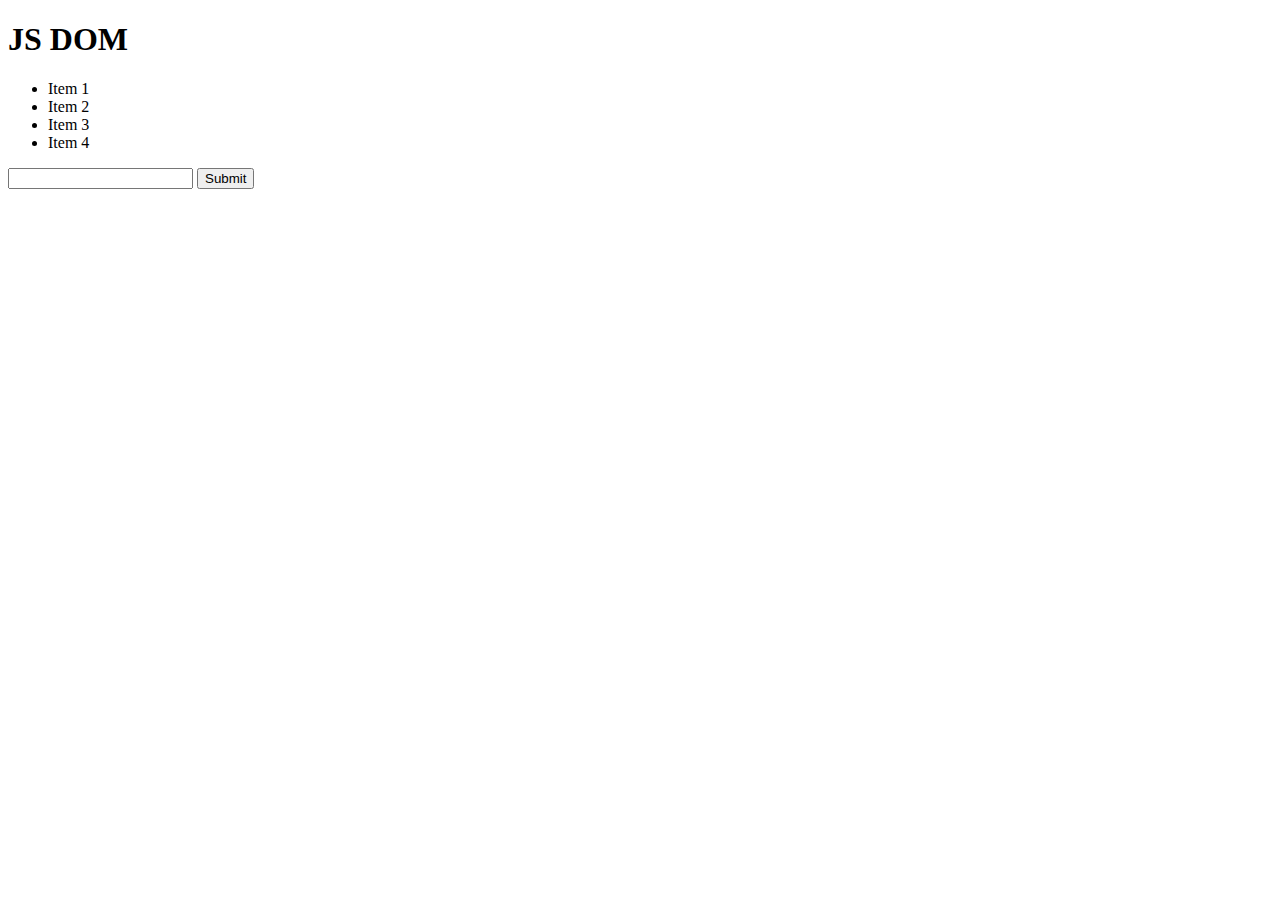
<file: Day_1/index.html>
<!DOCTYPE html>
<html lang="en">
<head>
    <meta charset="UTF-8">
    <meta name="viewport" content="width=device-width, initial-scale=1.0">
    <title>JS DOM</title>
</head>
<body>
    <h1 id="heading">JS DOM</h1>
    <ul id="listwrapper">
        <li class="listItem"> Item 1 </li>
        <li class="listItem"> Item 2</li>
        <li class="listItem"> Item 3</li>
        <li class="listItem"> Item 4</li>
    </ul>

<input  id="inputBox" type="text">
<button id="submit">Submit</button>

    <script src="./script.js"></script>

</body>
</html>
</file>
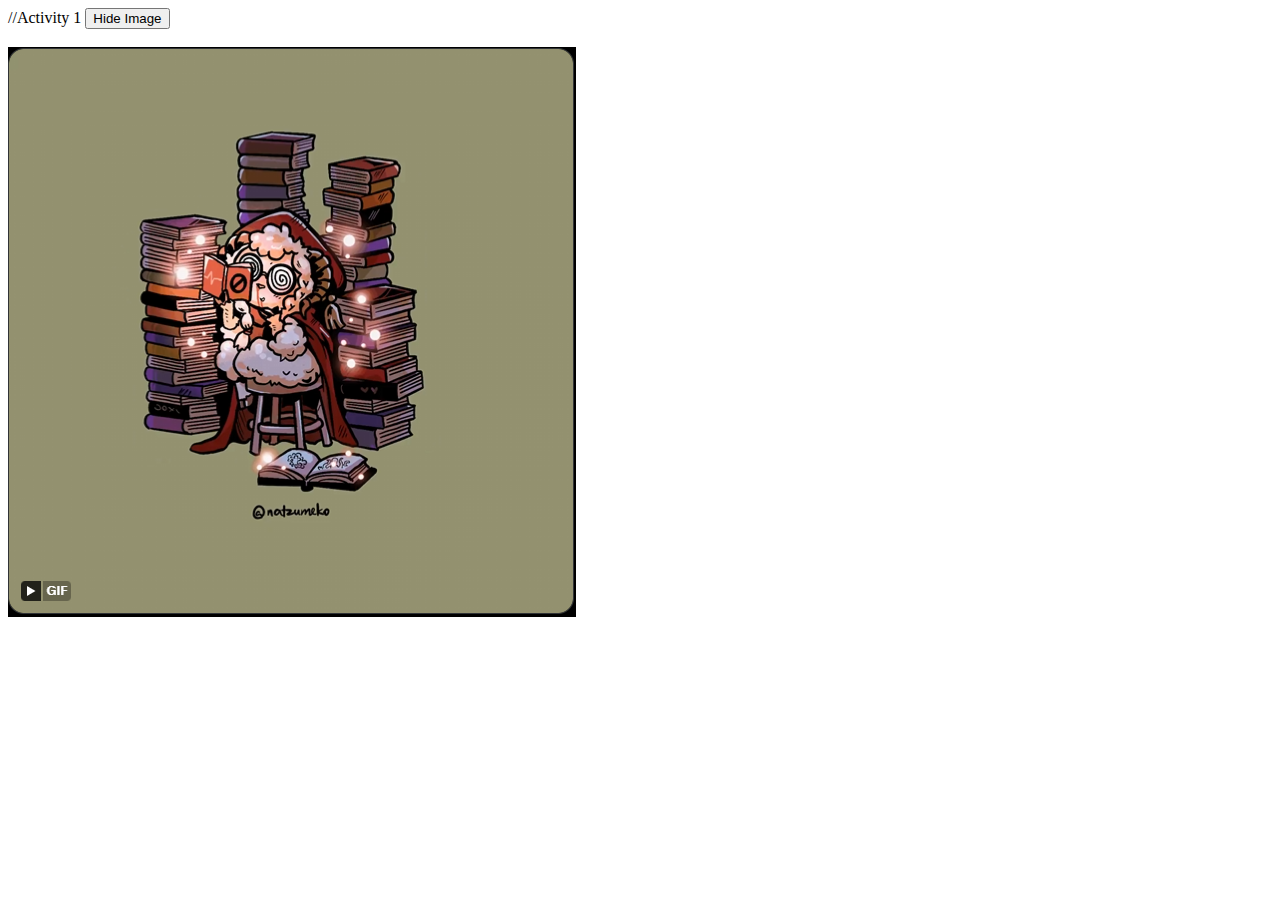
<file: Day_1/Activity1.html>
//Activity 1 
<!DOCTYPE html>
<html lang="en">
<head>
    <meta charset="UTF-8">
    <meta name="viewport" content="width=device-width, initial-scale=1.0">
    <title>Toggle Image Visibility</title>
</head>
<body>
    <button id="toggleButton">Hide Image</button>
    <br><br>
    <img id="myImage" src="./ComfydantRead.png" alt="Cant you see me?">

        <script src="./Activities.js"></script>
</body>
</html>
</file>
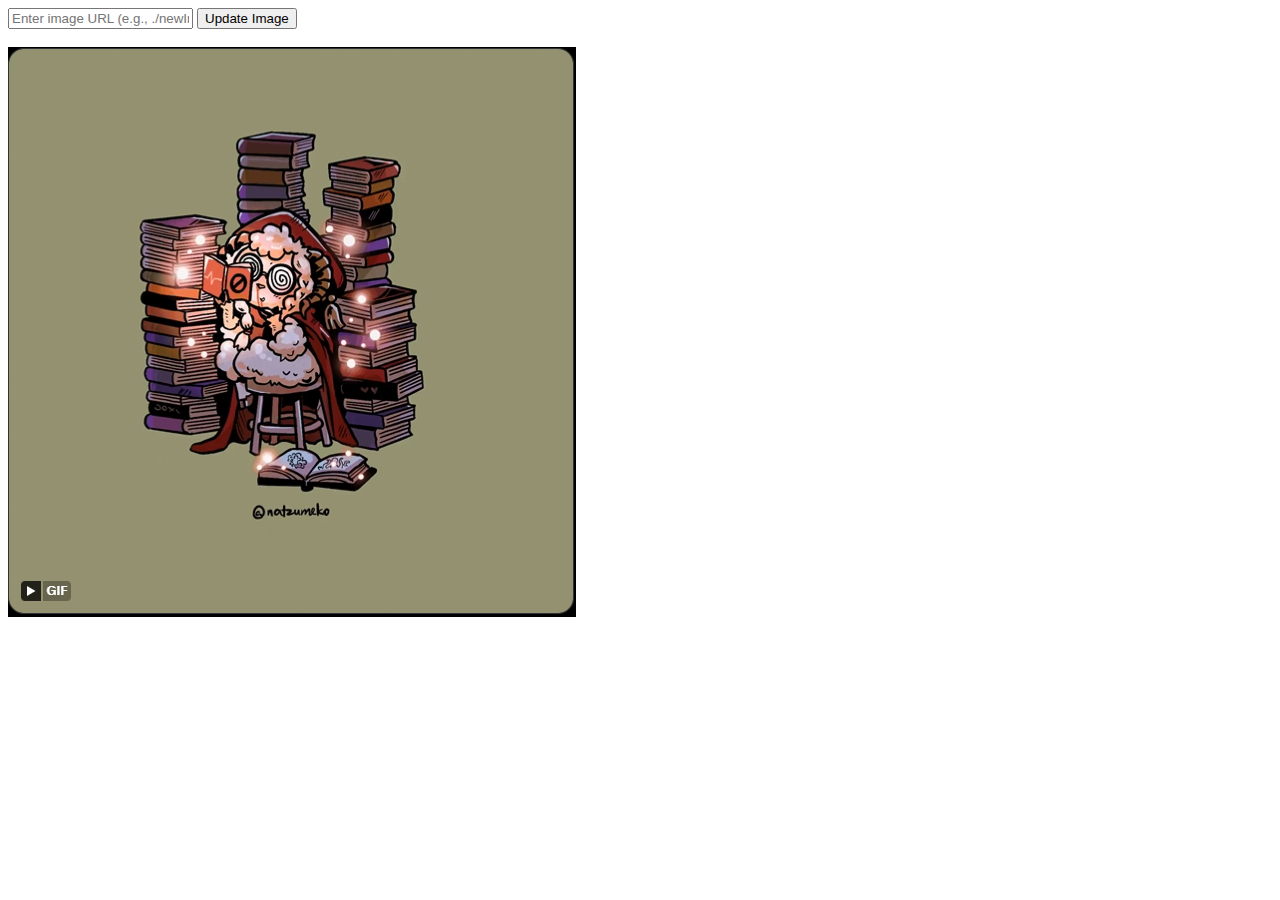
<file: Day_1/Activity2.html>
<!DOCTYPE html>
<html lang="en">
<head>
    <meta charset="UTF-8">
    <meta name="viewport" content="width=device-width, initial-scale=1.0">
    <title>Toggle Image Visibility and Change Source</title>
</head>
<body>
    <input type="text" id="imageURL" placeholder="Enter image URL (e.g., ./newImage.png)">
    <button id="updateImage">Update Image</button>
    <br><br>
    <img id="myImage" src="./ComfydantRead.png" alt="Cant you see me?">

    <script src="./Activities.js"></script>
 </body>
</html>
</file>
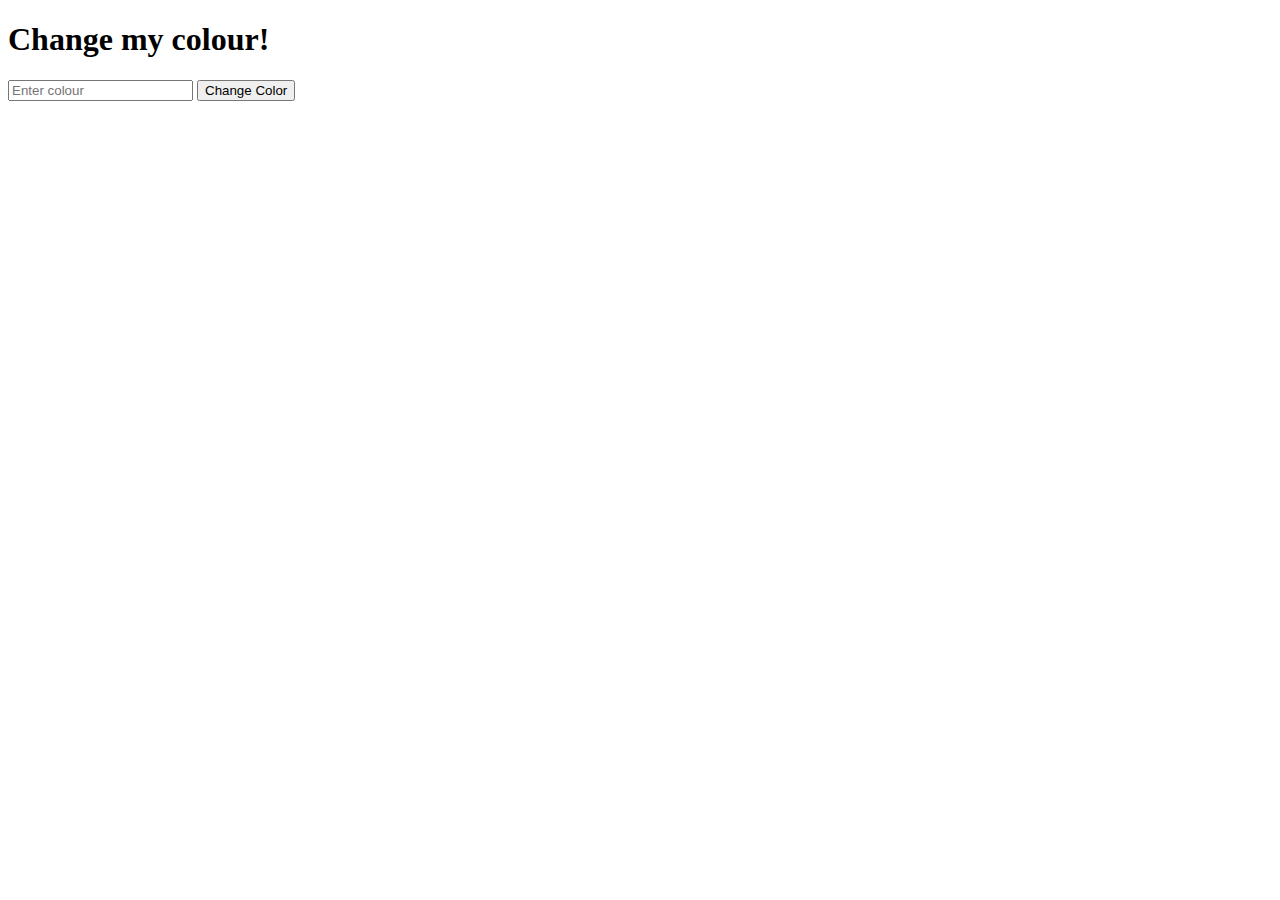
<file: Day_1/Activity3.html>
<!DOCTYPE html>
<html lang="en">
<head>
    <meta charset="UTF-8">
    <meta name="viewport" content="width=device-width, initial-scale=1.0">
    <title>Change Heading Colour</title>
</head>
<body>
    <h1 id="myHeading">Change my colour!</h1>
    <input type="text" id="colorInput" placeholder="Enter colour">
    <button id="changeColorButton">Change Color</button>

    <script src="./Activities.js"></script>
</body>
</html>
</file>
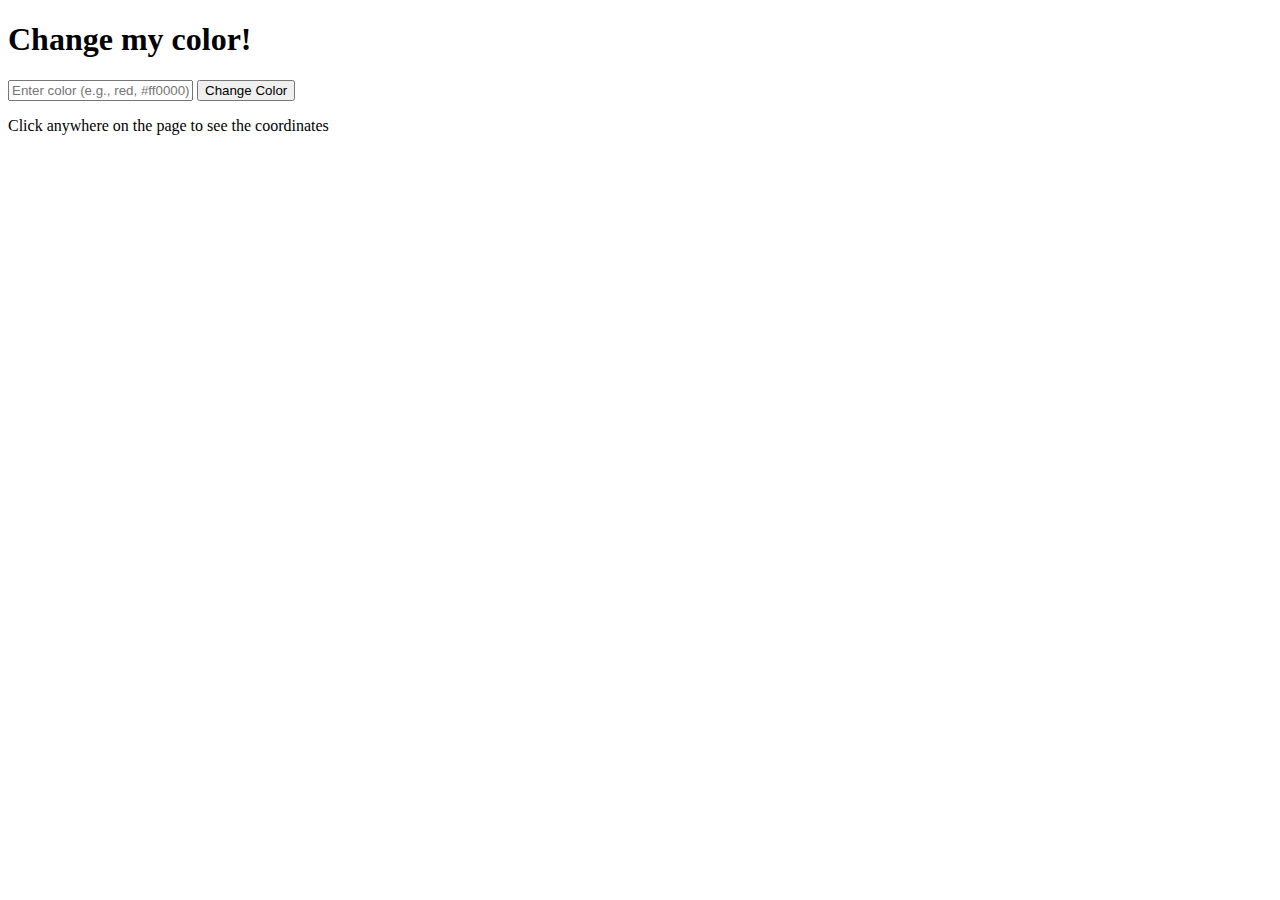
<file: Day_1/Activity4.html>
<!DOCTYPE html>
<html lang="en">
<head>
    <meta charset="UTF-8">
    <meta name="viewport" content="width=device-width, initial-scale=1.0">
    <title>Display Click Coordinates</title>
</head>
<body>
    <h1 id="myHeading">Change my color!</h1>
    <input type="text" id="colorInput" placeholder="Enter color (e.g., red, #ff0000)">
    <button id="changeColorButton">Change Color</button>
    <p id="coordinates">Click anywhere on the page to see the coordinates</p>

    <script src="./Activities.js"></script>
</body>
</html>
</file>
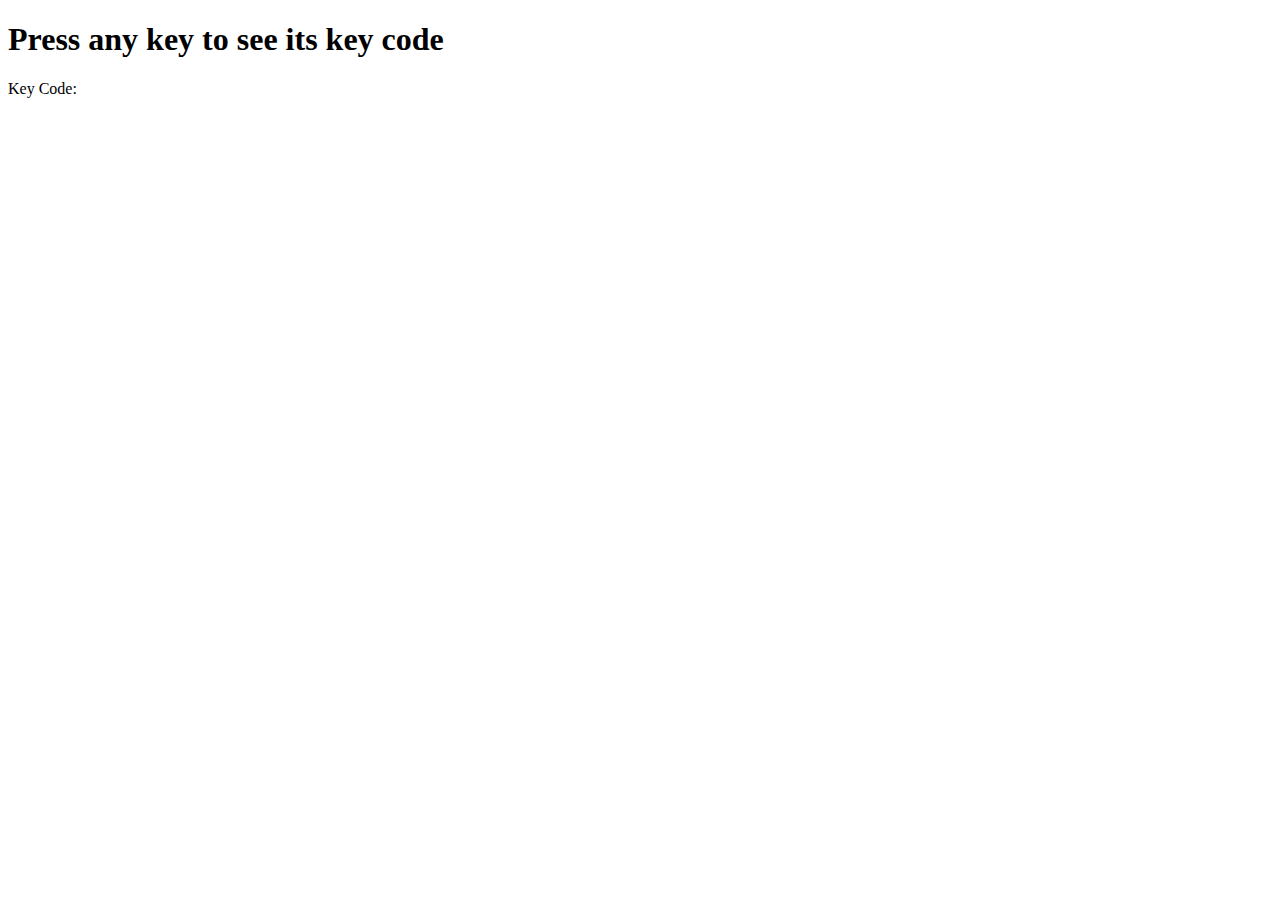
<file: Day_1/keycodechallenge.html>
<!DOCTYPE html>
<html lang="en">
<head>
    <meta charset="UTF-8">
    <meta name="viewport" content="width=device-width, initial-scale=1.0">
    <title>Key Code Display</title>
</head>
<body>
    <h1>Press any key to see its key code</h1>
    <p id="keyCodeDisplay">Key Code: </p>

</body>
<script src="./keyscript.js"></script>
</html>
</file>
